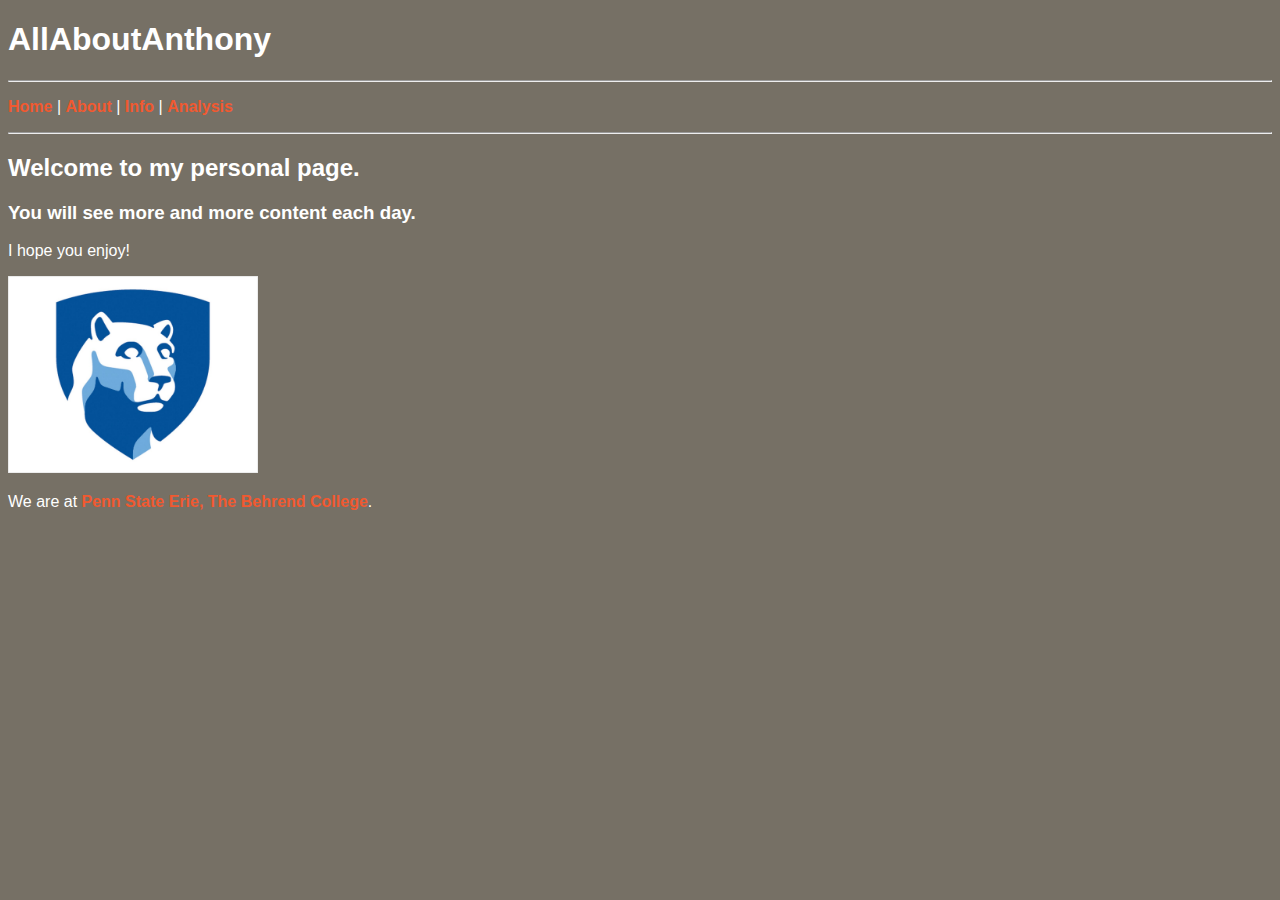
<file: docs/index.html>
<!DOCTYPE html>
<html xmlns="http://www.w3.org/1999/xhtml" lang="en">
    <head>
        <title>Julia Anne Cooper</title>
        <meta charset="UTF-8" />
        <meta name="author" content="My Name" />
        <meta name="viewport" content="width=device-width, initial-scale=1.0" />
        <link rel="stylesheet" type="text/css" href="webstyle.css" />
        
    </head>
    <!--This page is published at https://newtfire.org/~elisa/ -->
    <body>
        <h1>AllAboutAnthony</h1>
        
        <hr/>
        <p class="navbar"><a href="index.html">Home</a> | <a href="about.html">About</a> | 
            <a href="info.html">Info</a> | <a href="analysis.html">Analysis</a></p>
        <hr/>
        
        <h2>Welcome to my personal page.</h2>
        <h3>You will see more and more content each day.</h3>
        <p>I hope you enjoy! </p>
        <img src="images/PSU-Logo.jpg" width="250" alt="image of Penn State Behrend Lion"/>
        
        <p>We are at <a href="https://behrend.psu.edu/">Penn State Erie, The Behrend College</a>.</p>
    </body>
</html>
</file>
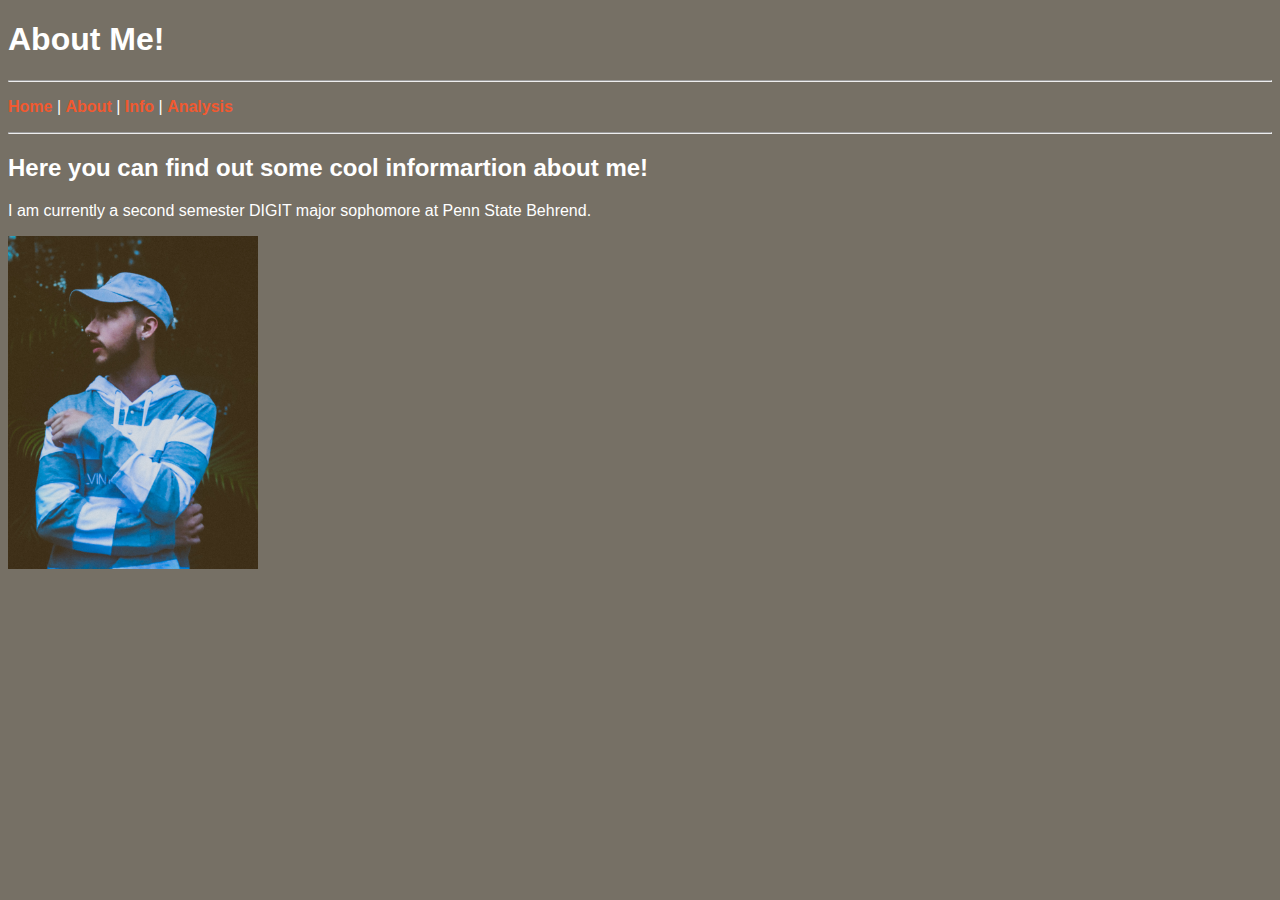
<file: docs/about.html>
<?xml version="1.0" encoding="UTF-8"?>
<!DOCTYPE html>
<html xmlns="http://www.w3.org/1999/xhtml">

  <head>
    <title>Julia Anne Cooper</title>
    <meta charset="UTF-8" />
    <meta name="author" content="My Name" />
    <meta name="viewport" content="width=device-width, initial-scale=1.0" />
    <link rel="stylesheet" type="text/css" href="webstyle.css" />
    
  </head>
    <body>
        <h1>About Me!</h1>
      
      <hr/>
      <p class="navbar"><a href="index.html">Home</a> | <a href="about.html">About</a> | 
        <a href="info.html">Info</a> | <a href="analysis.html">Analysis</a></p>
      <hr/>
      
        <h2> Here you can find out some cool informartion about me!</h2>
        <p>I am currently a second semester DIGIT major sophomore at Penn State Behrend.</p>
        <img src="images/Aboutme.JPEG" width="250" alt="A picture of me"/>
    </body>    
        
</html>
</file>
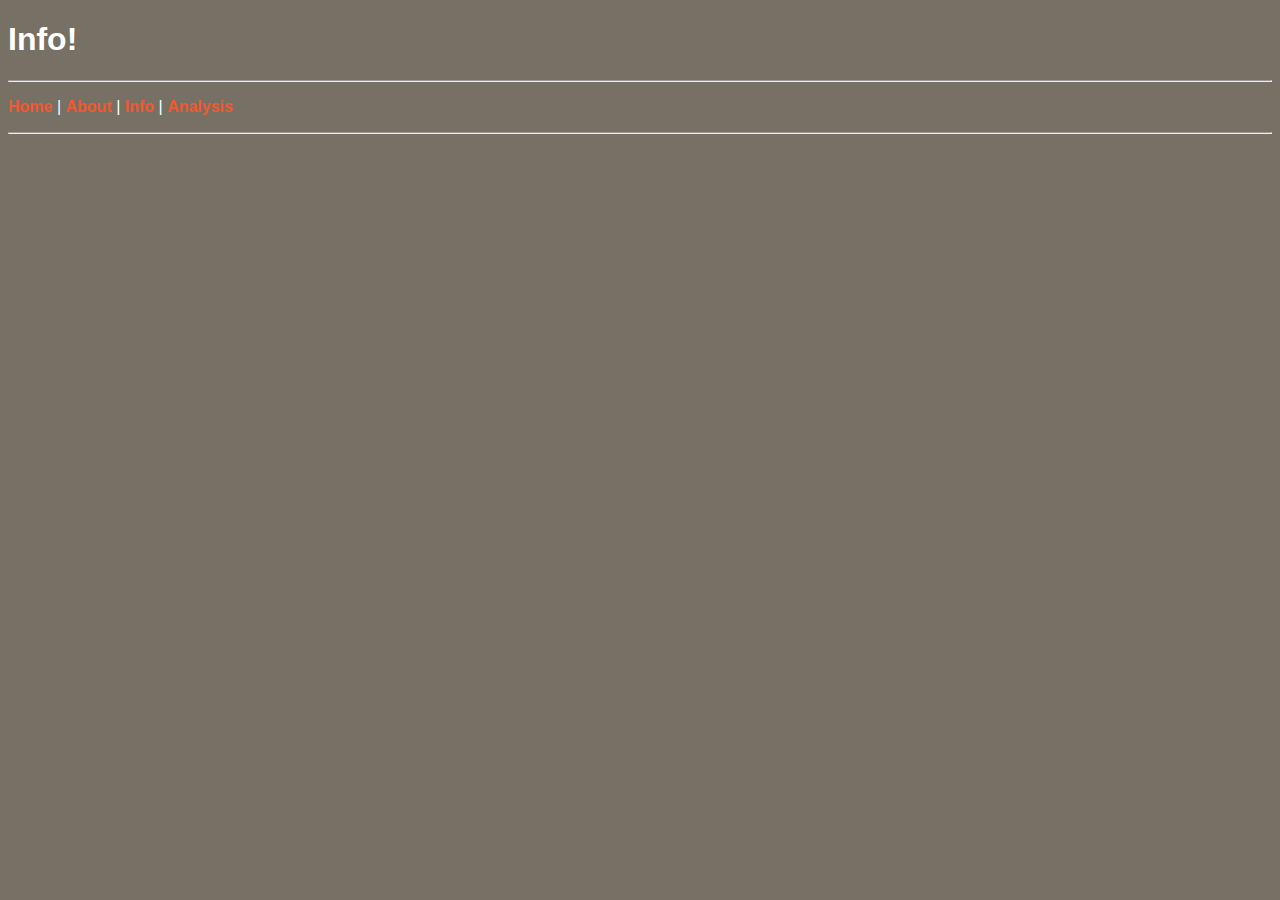
<file: docs/info.html>
<?xml version="1.0" encoding="UTF-8"?>
<!DOCTYPE html>
<html xmlns="http://www.w3.org/1999/xhtml">
    <head>
        <title>Julia Anne Cooper</title>
        <meta charset="UTF-8" />
        <meta name="author" content="My Name" />
        <meta name="viewport" content="width=device-width, initial-scale=1.0" />
        <link rel="stylesheet" type="text/css" href="webstyle.css" />
        
    </head>
    <body>
        <h1>Info!</h1>
        <hr/>
        <p class="navbar"><a href="index.html">Home</a> | <a href="about.html">About</a> | 
            <a href="info.html">Info</a> | <a href="analysis.html">Analysis</a></p>
        <hr/>
    </body>
</html>
</file>
<file: docs/webstyle.css>
body {
background-color: #767065;
color: #FFFFFF;
font-family: arial, helvetica, sans-serif;
}
ol {list-style-type: lower-alpha;
padding: 5em;
    
}
a:link { 
	font-weight: bold; 
	text-decoration: none; 
	color: #F15930;
	}
</file>
